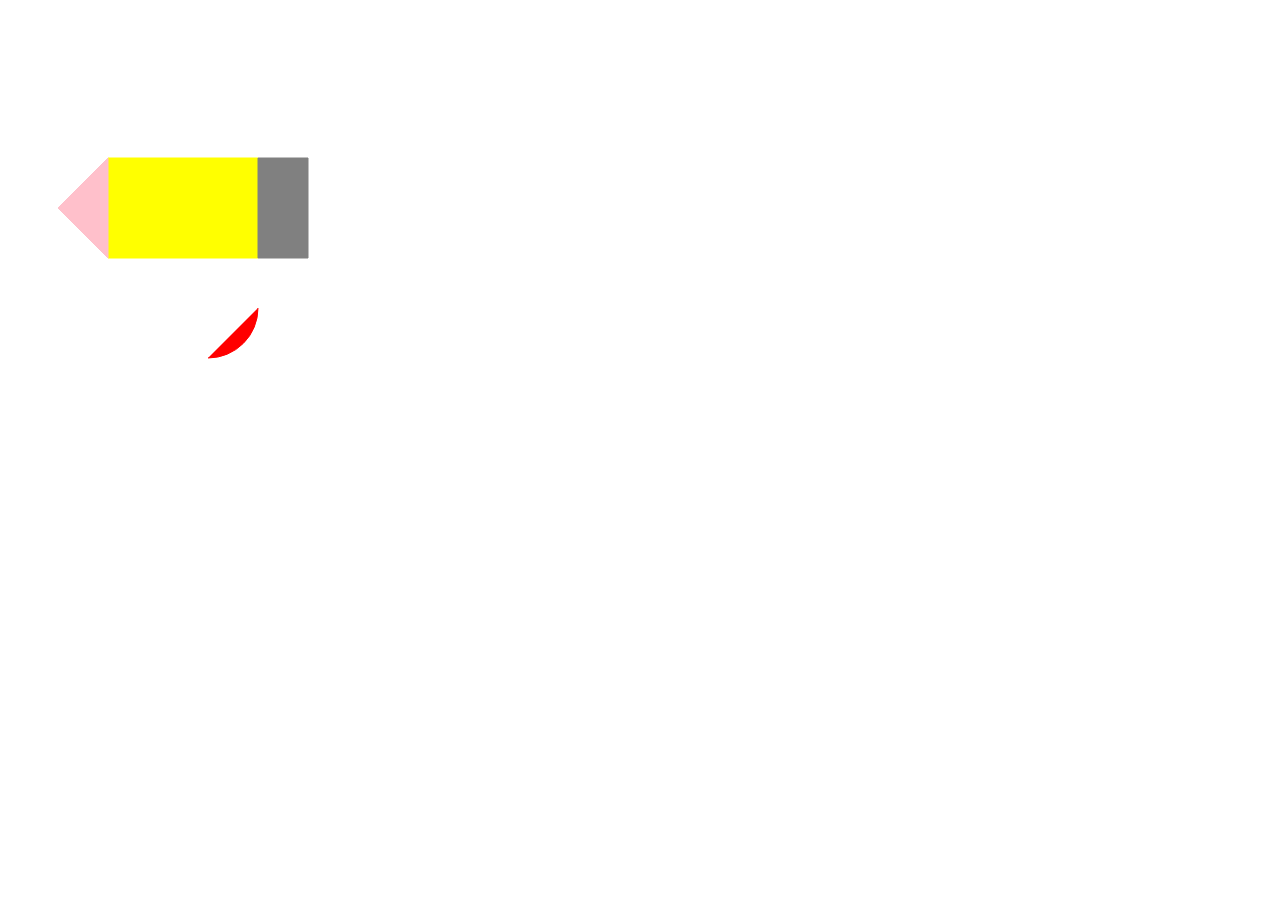
<file: canvas/canvas.html>
<!DOCTYPE html>
<html lang="en">
<head>
    <meta charset="UTF-8">
    <meta http-equiv="X-UA-Compatible" content="IE=edge">
    <meta name="viewport" content="width=device-width, initial-scale=1.0">
    <title>Document</title>
   


</head>
<body>
    <canvas id="myCanvas" width="400" height="400"> </canvas>
    <script src="canvas.js"></script>
</body>
</html>
</file>
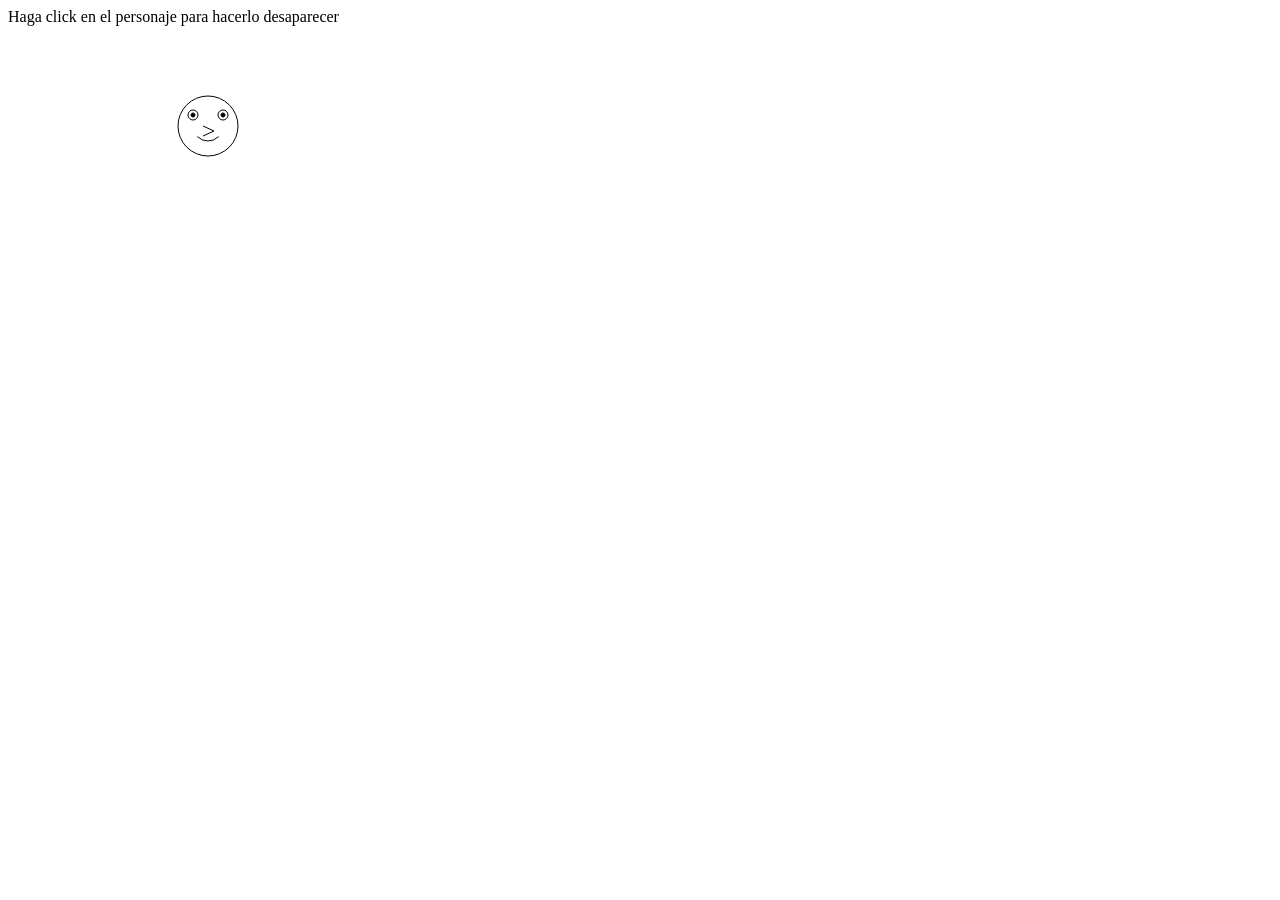
<file: Desapárecer personaje/desaparecer.html>
<!DOCTYPE html>
<html lang="en">
<head>
    <meta charset="UTF-8">
    <meta http-equiv="X-UA-Compatible" content="IE=edge">
    <meta name="viewport" content="width=device-width, initial-scale=1.0">
    <title>Document</title>
</head>
<body>
    <div id="contenedor"></div>
    <canvas id="myCanvas"width="800" height="800"> </canvas>
    <script src="desaparecer.js"></script>
   
</body>
</html>
</file>
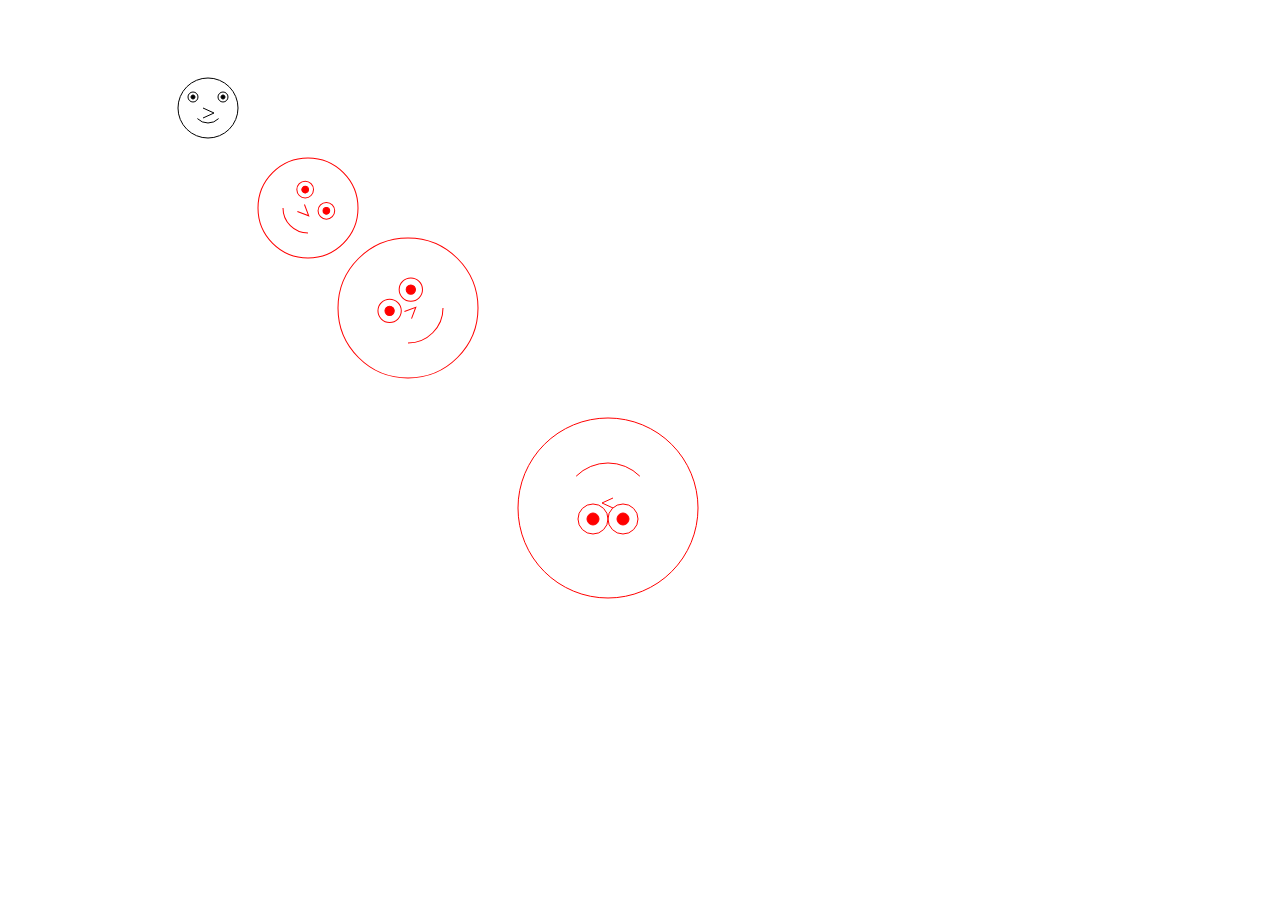
<file: Dibujo personajes/personajes.html>
<!DOCTYPE html>
<html lang="en">
<head>
    <meta charset="UTF-8">
    <meta http-equiv="X-UA-Compatible" content="IE=edge">
    <meta name="viewport" content="width=device-width, initial-scale=1.0">
    <title>Document</title>
</head>
<body>
    <canvas id="myCanvas"width="800" height="800"> </canvas>
    <script src="personajes.js"></script>
   
</body>
</html>
</file>
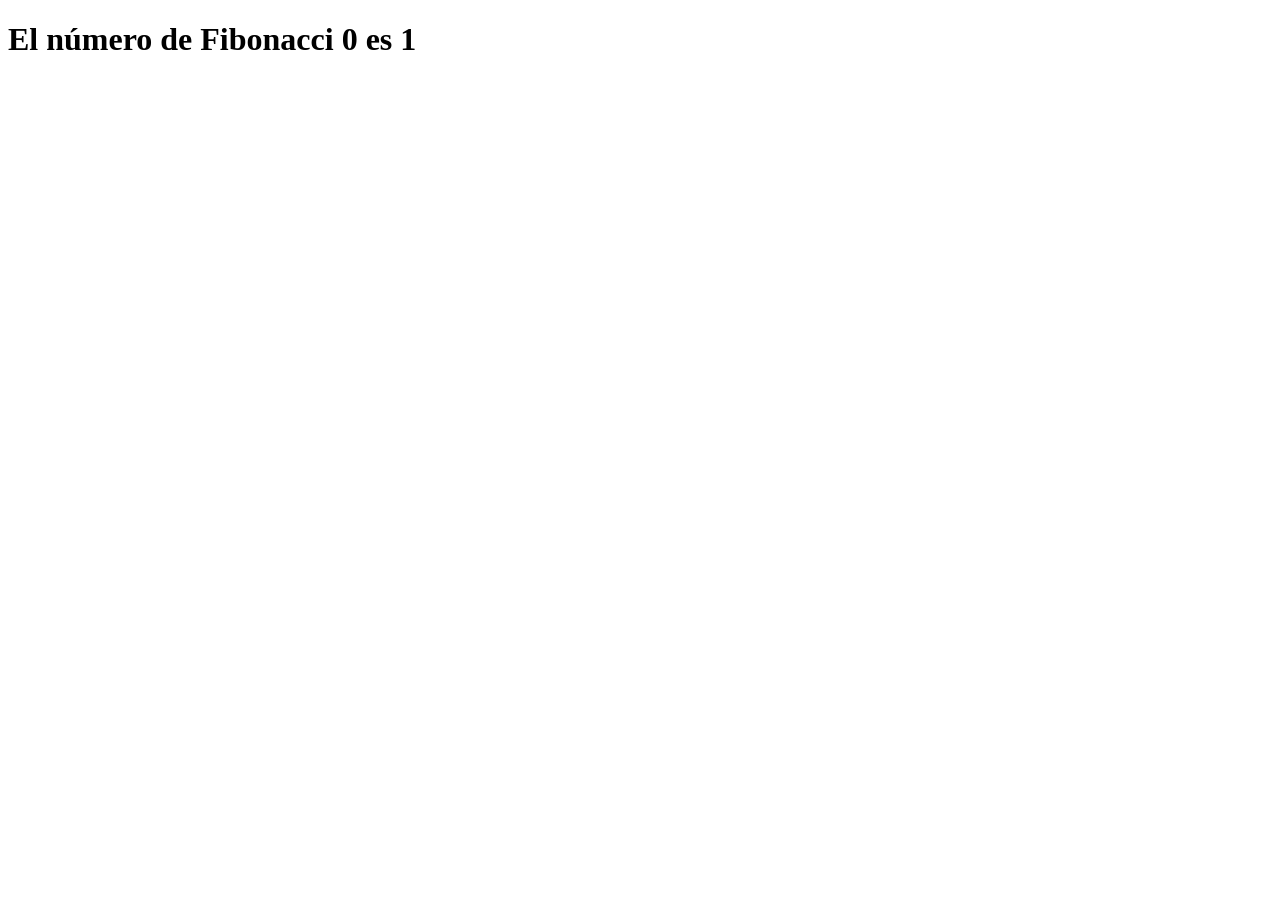
<file: Fibonacci/fibonacci.html>
<!DOCTYPE html>
<html lang="en">
<head>
    <meta charset="UTF-8">
    <meta http-equiv="X-UA-Compatible" content="IE=edge">
    <meta name="viewport" content="width=device-width, initial-scale=1.0">
    <title>Document</title>
</head>
<body>
    <h1 id="resultado"></h1>
    <script src="fibonacci.js"></script>
</body>
</html>
</file>
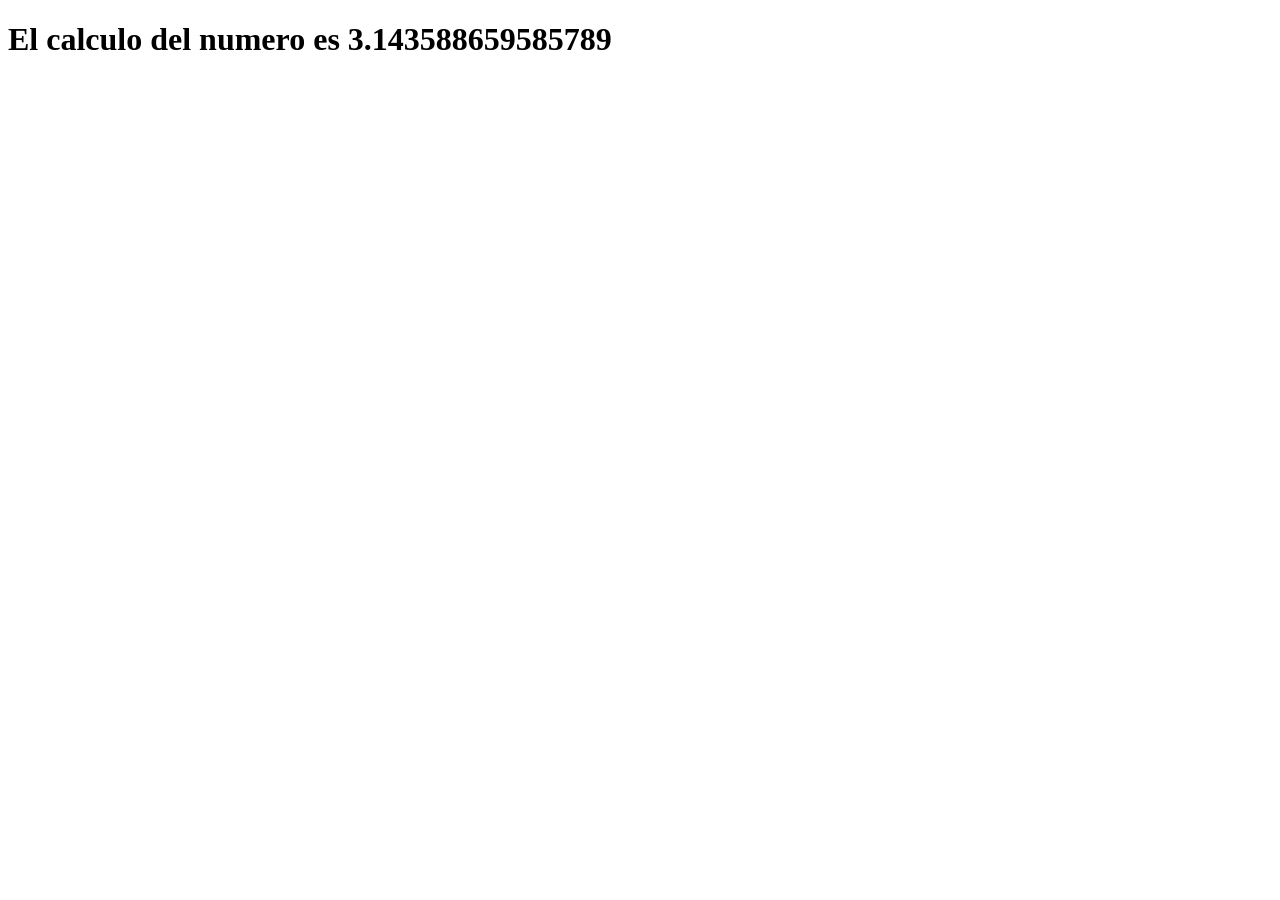
<file: Suma con for/suma.html>
<!DOCTYPE html>
<html lang="en">
<head>
<meta charset="UTF-8">
<meta http-equiv="X-UA-Compatible" content="IE=edge">
<meta name="viewport" content="width=device-width,
initial-scale=1.0">
<title>Document</title>
</head>
<body>
<h1 id="Respuesta"></h1>
<script src="suma.js"></script>
</body>
</html>
</file>
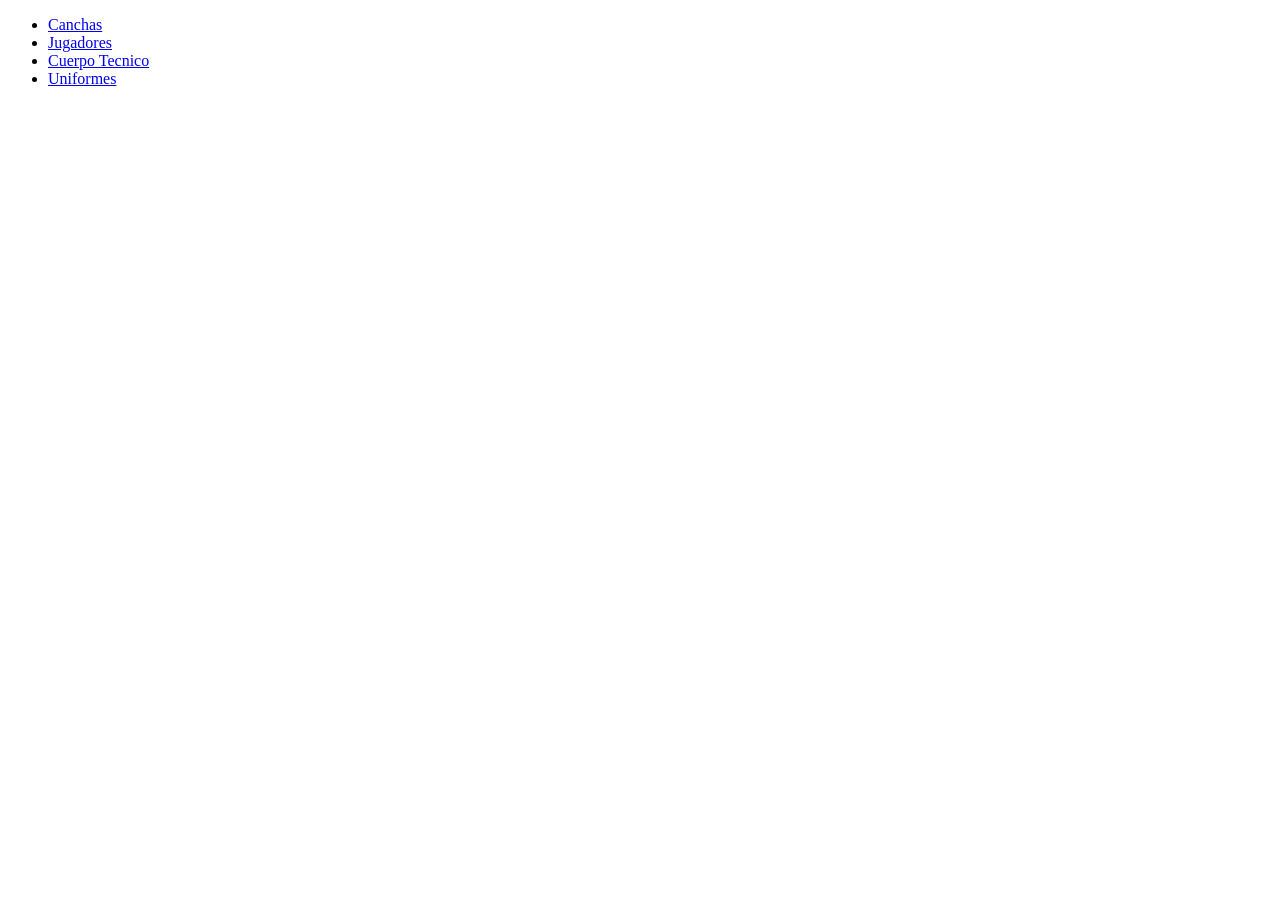
<file: Chapter1/Paginaweb/barradenavegacion.html>
<!DOCTYPE html>
<html lang="en">
<head>
    <meta charset="UTF-8">
    <meta http-equiv="X-UA-Compatible" content="IE=edge">
    <meta name="viewport" content="width=device-width, initial-scale=1.0">
    <title>Barra de navegacion</title>
</head>
<body>
    <ul class="navegacion">
        <li> <a href="canchas.html">Canchas</a></li>
        <li><a href="jugadores.html">Jugadores</a></li>
        <li><a href="cuerpotecnico.html">Cuerpo Tecnico</a></li>
        <li><a href="uniformes.html">Uniformes</a></li>
    </ul>  
</body>
</html>
</file>
